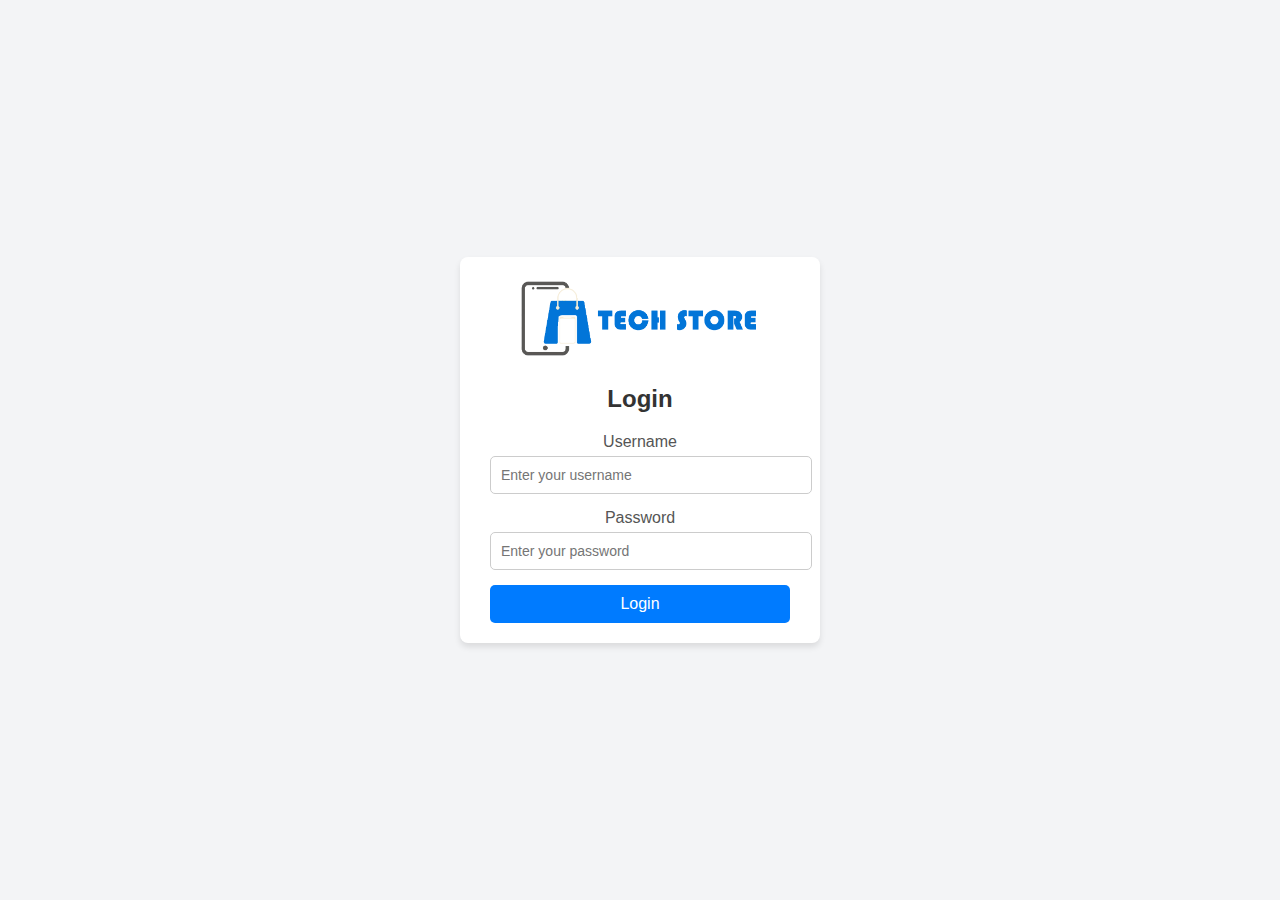
<file: login.html>
<!DOCTYPE html>
<html lang="en">

<head>
	<meta charset="UTF-8">
	<meta name="viewport" content="width=device-width, initial-scale=1.0">
	<link rel="stylesheet" href="public/css/loginStyle.css">
	<title>Tech Store</title>
</head>

<body>
	<div class="form-container">
		<img src="public/img/logo/logo tech.png" alt="logo" class="logo">
		<h2>Login</h2>
		<form class="login-form">
			<div class="form-group">
				<label for="username">Username</label>
				<input type="text" id="username" name="username" placeholder="Enter your username" required> </div>
			<div class="form-group">
				<label for="password">Password</label>
				<input type="password" id="password" name="password" placeholder="Enter your password" required> </div>
			<button type="submit" class="login-btn" id="login-button">Login</button>
		</form>
	</div>
	<script>
	const loginButton = document.querySelector(".login-btn");
	loginButton.addEventListener("click", (e) => {
		e.preventDefault();
		const userName = document.getElementById("username").value.trim();
		const password = document.getElementById("password").value.trim();
		if(userName && password) {
			window.location.href = "index.html";
		} else {
			alert("الرجاء ملآ جميع الحقول");
		}
	})
	</script>
</body>

</html>
</file>
<file: public/css/loginStyle.css>
body {
    font-family: Arial, sans-serif;
    background-color: #f3f4f6;
    margin: 0;
    display: flex;
    justify-content: center;
    align-items: center;
    height: 100vh;
}
.form-container {
    background: #fff;
    padding: 20px 30px;
    border-radius: 8px;
    box-shadow: 0 4px 6px rgba(0, 0, 0, 0.1);
    width: 300px;
    text-align: center;
}
.form-container img{
    width: 250px;
}
.form-container h2 {
    text-align: center;
    margin-bottom: 20px;
    color: #333;
}
.form-group {
    margin-bottom: 15px;
}
.form-group label {
    display: block;
    margin-bottom: 5px;
    color: #555;
}
.form-group input {
    width: 100%;
    padding: 10px;
    border: 1px solid #ccc;
    border-radius: 5px;
    font-size: 14px;
}
.form-container button {
    width: 100%;
    padding: 10px;
    background-color: #007bff;
    color: white;
    border: none;
    border-radius: 5px;
    font-size: 16px;
    cursor: pointer;
}
.form-container button:hover {
    background-color: #0056b3;
}
</file>
